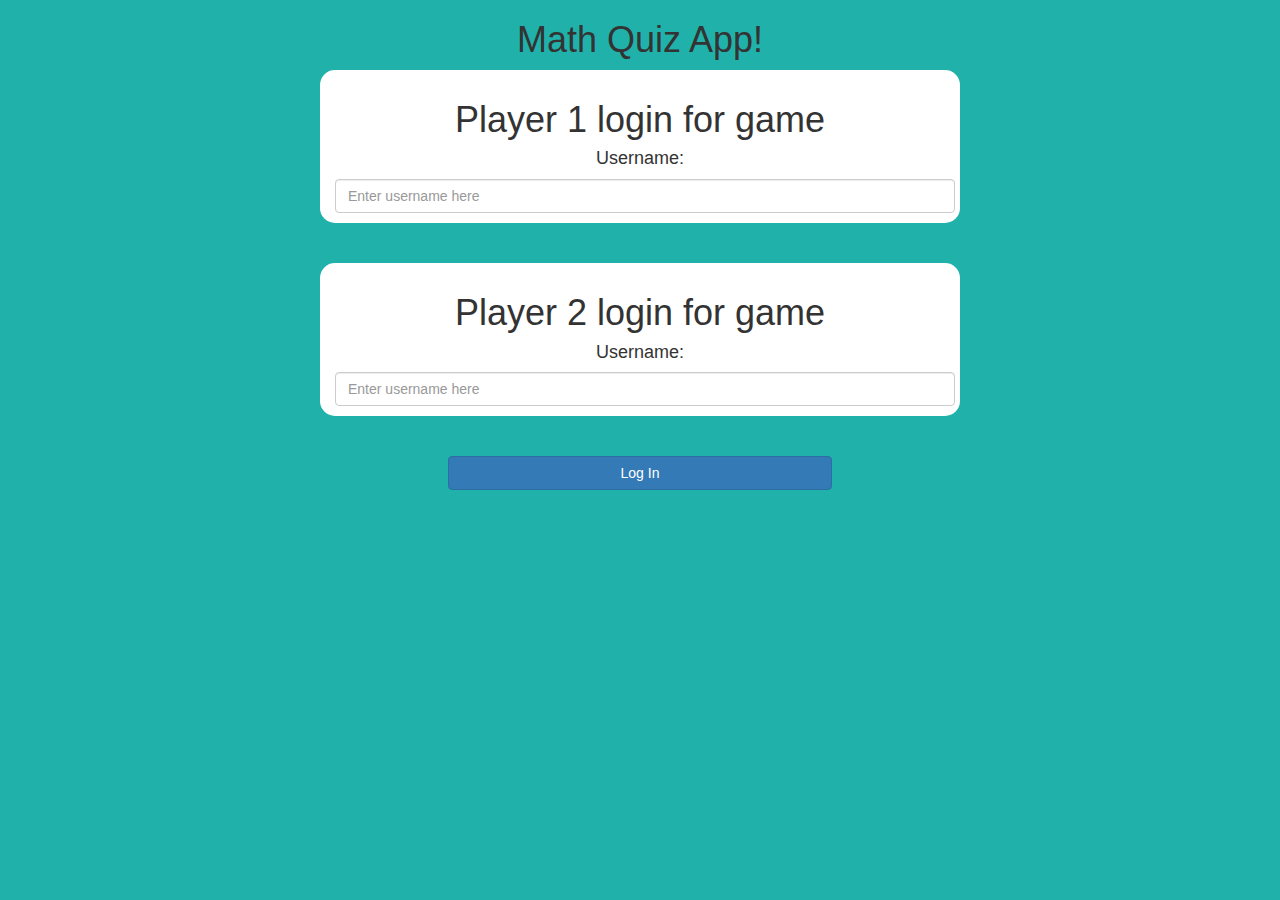
<file: index.html>
<!DOCTYPE html>
<html>
<head>
	<title>Math Quiz App</title>

<meta name="viewport" content="width=device-width, initial-scale=1">
<link rel="stylesheet" href="https://maxcdn.bootstrapcdn.com/bootstrap/3.4.0/css/bootstrap.min.css">
<script src="https://ajax.googleapis.com/ajax/libs/jquery/3.4.1/jquery.min.js"></script>
<script src="https://maxcdn.bootstrapcdn.com/bootstrap/3.4.0/js/bootstrap.min.js"></script>

<link rel="stylesheet" type="text/css" href="game.css">

<script src="main.js"></script>
</head>
<body>
<center>
	<h1>Math Quiz App!</h1>
	<div class="login_div1 col-lg-6" >
		<h1>Player 1 login for game</h1>
		<h4>Username:</h4>
		<input id="player1_name" type="text" class="form-control" placeholder="Enter username here">
	</div>
<br>
<br>

	<div class="login_div2 col-lg-6" >
		<h1>Player 2 login for game</h1>
		<h4>Username:</h4>
		<input  id="player2_name" type="text" class="form-control" placeholder="Enter username here">
	</div>

	<br>
	<br>
	<button id="login" onclick="Login()" class="btn btn-primary">Log In</button>
</center>
</body>
</html>
</file>
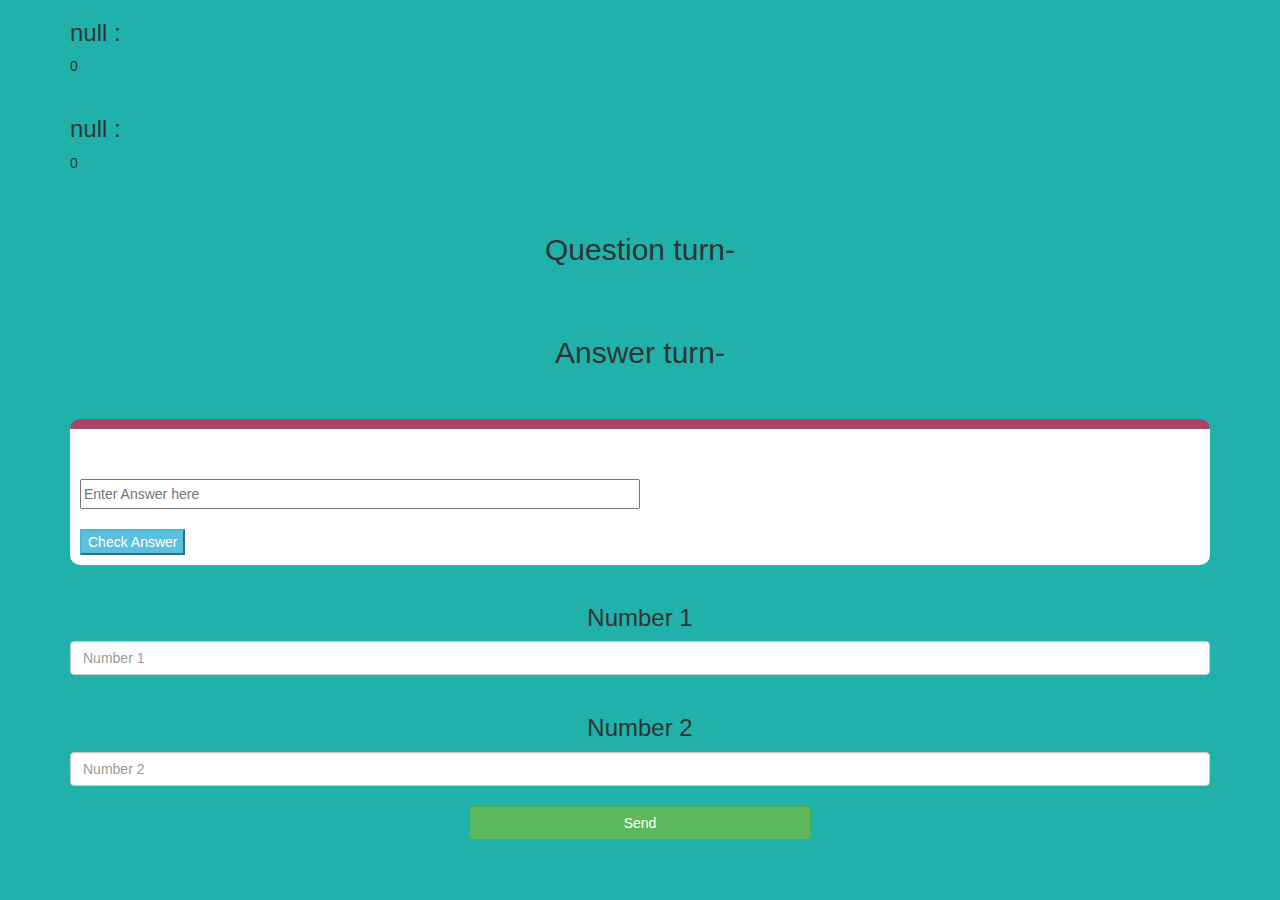
<file: game_page.html>
<!DOCTYPE html>
<html>
<head>
	<title>Math Quiz App!</title>

<meta name="viewport" content="width=device-width, initial-scale=1">
<link rel="stylesheet" href="https://maxcdn.bootstrapcdn.com/bootstrap/3.4.0/css/bootstrap.min.css">
<script src="https://ajax.googleapis.com/ajax/libs/jquery/3.4.1/jquery.min.js"></script>
<script src="https://maxcdn.bootstrapcdn.com/bootstrap/3.4.0/js/bootstrap.min.js"></script>

<link rel="stylesheet" type="text/css" href="game.css">
</head>
<body>

<div class="container">
	<h3 id="player1"></h3><span id="p1s"></span>
	<br>
	<br>
	<h3 id="player2"></h3><span id="p2s"></span>

	<center>
		
		<br>
		<br>
        <h2 > Question turn-  </h2> <span id="ques_turn">  </span>
        <br>
		<br>
		<h2 > Answer turn-</h2><span id="ans_turn"></span>
		<br>
		<br>
         <div id="output">
		 <h3 id="question"></h3>
	     <br>
	     <input id="answer" type="number" class="ans" placeholder="Enter Answer here">
	     <br>
	     <br>
	     <button onclick="check()"  class="btn-info">Check Answer</button>
		</div>
		<br>
		<h3>Number 1</h3>
        <input id="num1" placeholder="Number 1" class="form-control">
		<br>
		<h3>Number 2</h3>
        <input id="num2" placeholder="Number 2" class="form-control">
		<br>
		<button style="width:30%;" id="sendtxt" class=" btn btn-success" onclick="Send()">Send</button>
	</center>
</div>

<script src="game_page.js"></script>
</body>
</html>
</file>
<file: game.css>
body
{
	background: lightseagreen;
}

	.login_div1 , .login_div2
	{
		background: white;
		padding: 10px;
		float: none;
		border-radius: 15px;
	}


#player1_name , #player2_name
{
	display: inline-block;
	margin-left: 5px;
}
#num
{
	width: 60%;
}
#num_display
{
	letter-spacing: 5px;
}
#output
{
background: white;
border-radius: 10px;
border-top: 10px solid #AA4465;
padding: 10px;
float: none;
text-align: left;
}

#login {
width: 30%;
}

#head{
	color: rgb(0, 53, 55);
}

.ans{
	width: 50%;
	height:30px;
}

#send_ans{
	padding: 10px;
	color: black;
	width:120px;
	background-color: rgb(0, 161, 0);
    font-weight: bold;
	font-size: 15px;
	font-family: 'Trebuchet MS', 'Lucida Sans Unicode', 'Lucida Grande', 'Lucida Sans', Arial, sans-serif;
}
</file>
